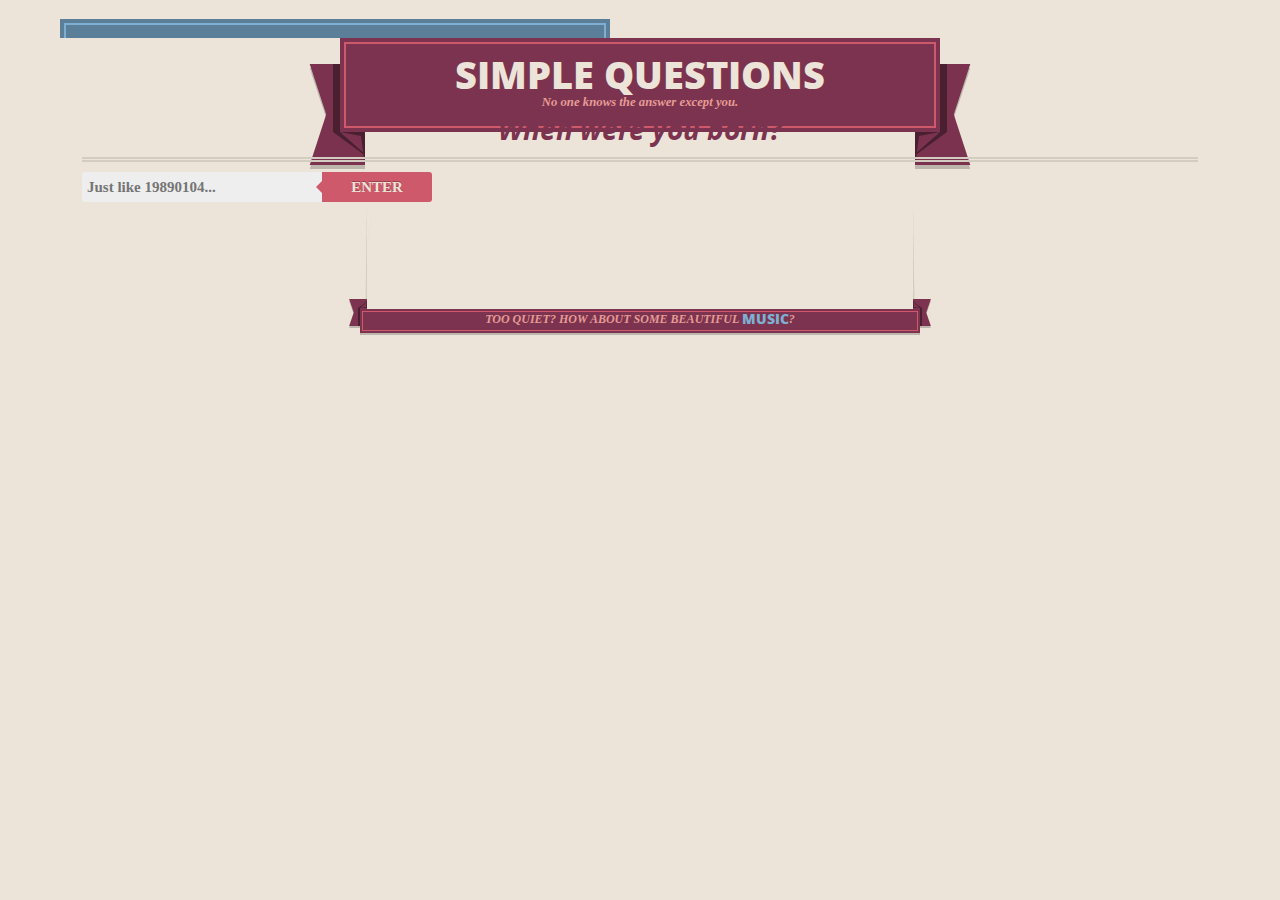
<file: index.html>
<!DOCTYPE html>
<html>
  <head>
    <meta charset='utf-8'>
    <meta http-equiv="X-UA-Compatible" content="chrome=1">
    <meta name="viewport" content="width=640" />

    <link rel="stylesheet" href="stylesheets/core.css" media="screen"/>
    <link rel="stylesheet" href="stylesheets/mobile.css" media="handheld, only screen and (max-device-width:640px)"/>
    <link rel="stylesheet" href="stylesheets/pygment_trac.css"/>

    <script type="text/javascript" src="javascripts/modernizr.js"></script>
	<script type="text/javascript" src="http://code.jquery.com/jquery-1.8.3.js"></script>
    <script type="text/javascript" src="https://ajax.googleapis.com/ajax/libs/jquery/1.7.1/jquery.min.js"></script>
    <script type="text/javascript" src="javascripts/headsmart.min.js"></script>
	<link rel="stylesheet" type="text/css" href="stylesheets/textbox.css">
	
	<style type="text/css">
	.form-wrapper input:focus {
    outline: 0;
    background: white;
    -moz-box-shadow: 0 0 2px rgba(0, 0, 0, .8) inset;
    -webkit-box-shadow: 0 0 2px rgba(0, 0, 0, .8) inset;
    box-shadow: 0 0 2px rgba(0, 0, 0, .8) inset;
}
.form-wrapper input {
    width: 230px;
    height: 10px;
    padding: 10px 5px;
    float: left;
    font: bold 15px'UbuntuTitlingBold', 'trebuchet MS', 'Tahoma';
    border: 0;
    background: rgb(238, 238, 238);
    -moz-border-radius: 3px 0 0 3px;
    -webkit-border-radius: 3px 0 0 3px;
    border-radius: 3px 0 0 3px;
}
.form-wrapper button:active, .form-wrapper button:focus {
    background: #cd596b;
}
.form-wrapper button {
    overflow: visible;
    position: relative;
    border: 0;
    padding: 0;
    cursor: pointer;
    height: 30px;
    width: 110px;
    font: bold 15px/30px'UbuntuTitlingBold', 'trebuchet MS', 'Tahoma';
    color: #ece4d8;
    text-transform: uppercase;
    background: #cd596b;
    -moz-border-radius: 0 3px 3px 0;
    -webkit-border-radius: 0 3px 3px 0;
    border-radius: 0 3px 3px 0;
    text-shadow: 0 -1px 0 rgba(0, 0, 0, .3);
}
.form-wrapper button:focus:before {
    border-right-color: #cd596b;
}
.form-wrapper button:before {
    content:'';
    position: absolute;
    border-width: 8px 8px 8px 0;
    border-style: solid solid solid none;
    border-color: transparent #cd596b transparent;
    top: 7px;
    left: -6px;
}
</style>
    <script type="text/javascript">
      $(document).ready(function () {
        $('#main_content').headsmart()
      })
    </script>
    <title>Simple Questions</title>
  </head>

  <body>
    

      <header>
        <span class="ribbon-outer">
          <span class="ribbon-inner">
            <h1>Simple Questions</h1>
            <h2>No one knows the answer except you.</h2>
          </span>
          <span class="left-tail"></span>
          <span class="right-tail"></span>
        </span>
      </header>


      <span class="banner-fix"></span>


      <section id="main_content">
        <h3>
<a name="welcome-to-github-pages" class="anchor" href="#welcome-to-github-pages"><span class="octicon octicon-link"></span></a>When were you born?</h3>

<div class="form-wrapper">
    <input type="text" name="Enter" placeholder="Just like 19890104..." required="">
    <button type="submit">Enter</button>
</div>
      </section>

      <footer>
        <span class="ribbon-outer">
          <span class="ribbon-inner">
            <p>TOO QUIET? HOW ABOUT SOME BEAUTIFUL <a href="https://www.youtube.com/watch?v=acxnmaVTlZA">MUSIC</a>?</p>
          </span>
          <span class="left-tail"></span>
          <span class="right-tail"></span>
        </span>
      </footer>

    </div>

    
  </body>
</html>
</file>
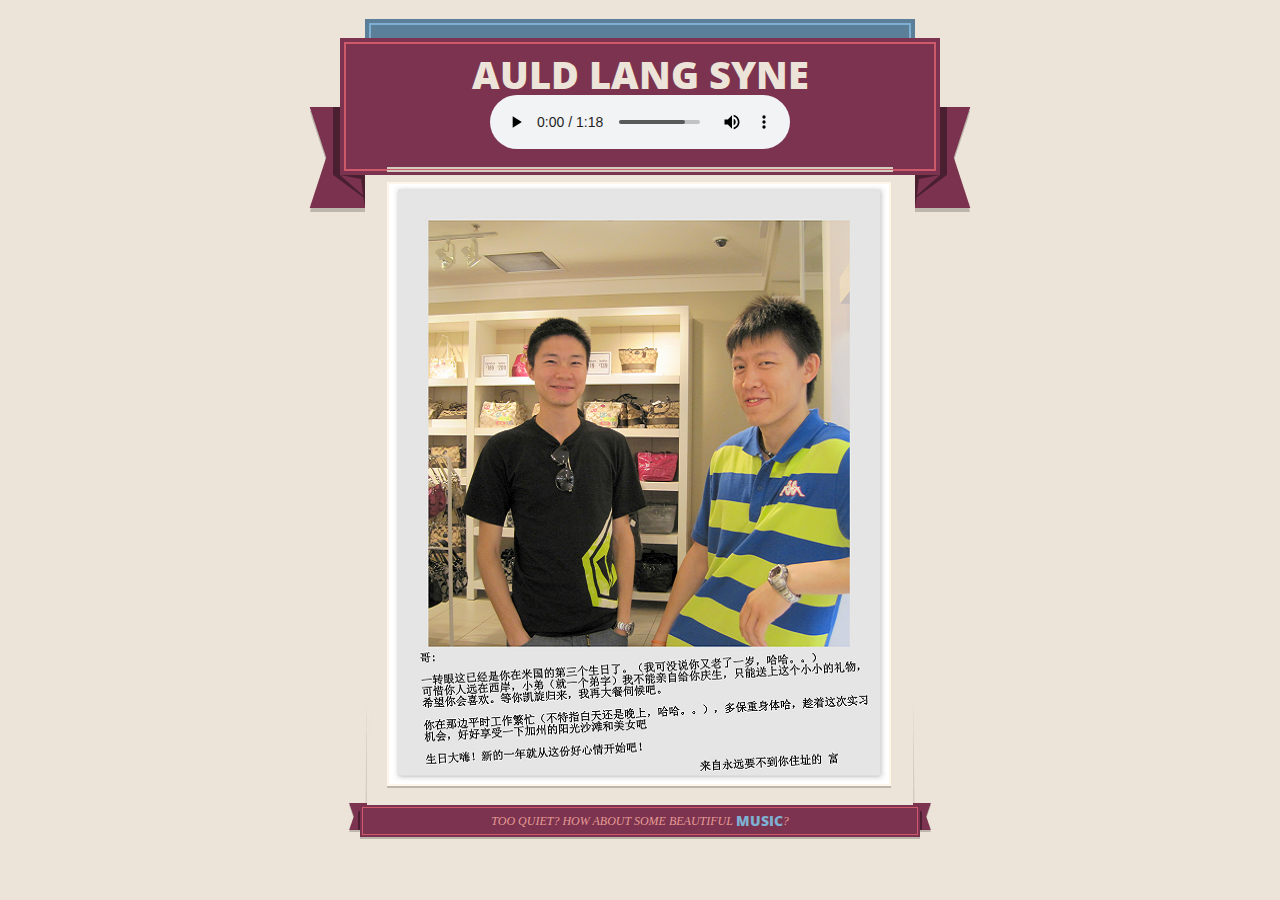
<file: auldlangsyne.htm>
<!DOCTYPE html>
<html>
  <head>
    <meta charset='utf-8'>
    <meta http-equiv="X-UA-Compatible" content="IE=edge,chrome=1">
    <meta name="viewport" content="width=640" />

    <link rel="stylesheet" href="stylesheets/core1.css" media="screen"/>
    <link rel="stylesheet" href="stylesheets/mobile.css" media="handheld, only screen and (max-device-width:640px)"/>
    <link rel="stylesheet" href="stylesheets/pygment_trac.css"/>

    <script type="text/javascript" src="javascripts/modernizr.js"></script>
	<script type="text/javascript" src="http://code.jquery.com/jquery-1.8.3.js"></script>
    <script type="text/javascript" src="https://ajax.googleapis.com/ajax/libs/jquery/1.7.1/jquery.min.js"></script>
    <script type="text/javascript" src="javascripts/headsmart.min.js"></script>
	<script type="text/javascript" src="javascripts/fifth.js"></script>
	<link rel="stylesheet" type="text/css" href="stylesheets/textbox.css">
	
    <title>Auld Lang Syne</title>
  </head>

  <body>
    <div class="shell">
      <header>
        <span class="ribbon-outer">
          <span class="ribbon-inner">
            <h1>Auld Lang Syne</h1>
			<table> </table>
            <h2><audio controls autoplay>
			<source src="songs/auldlangsyne.mp3" type="audio/mpeg">
			<p>Your browser does not support the audio element.</p>
			</audio></h2>
          </span>
          <span class="left-tail"></span>
          <span class="right-tail"></span>
        </span>
      </header>
      <span class="banner-fix"></span>
      <section id="main_content">  
		<h3> </h3>
		<img id="chart" src="images/auldlangsyne.png"></img>
      </section> 
	  
	  <table> </table>
      <footer>
        <span class="ribbon-outer">
          <span class="ribbon-inner">
            <p>TOO QUIET? HOW ABOUT SOME BEAUTIFUL <a href="http://www.youtube.com/watch?v=acxnmaVTlZA" target="_blank">MUSIC</a>?</p>
          </span>
          <span class="left-tail"></span>
          <span class="right-tail"></span>
        </span>
      </footer>
    </div> 
  </body>
</html>
</file>
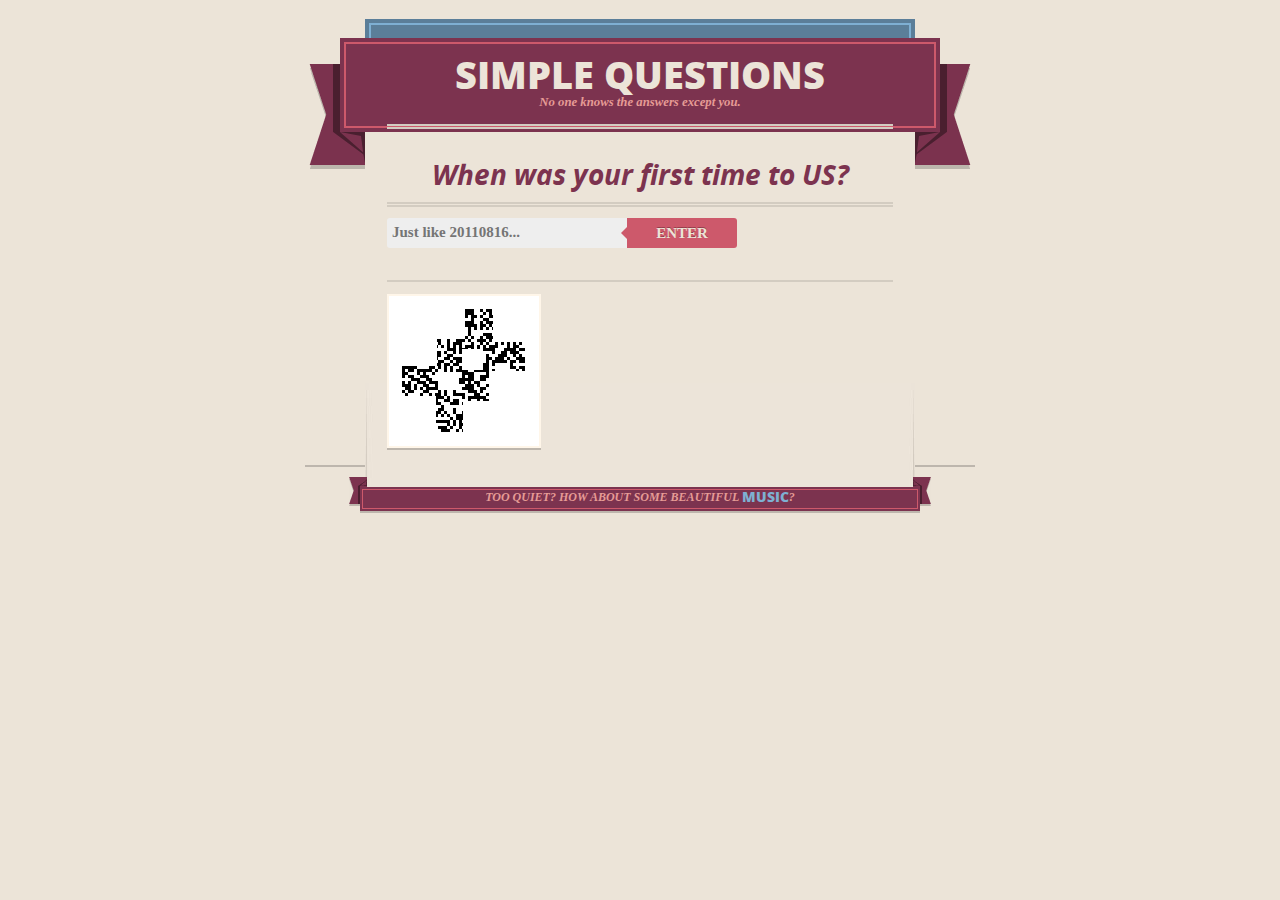
<file: capricorn.htm>
<!DOCTYPE html>
<html>
  <head>
    <meta charset='utf-8'>
    <meta http-equiv="X-UA-Compatible" content="IE=edge,chrome=1">
    <meta name="viewport" content="width=640" />

    <link rel="stylesheet" href="stylesheets/core.css" media="screen"/>
    <link rel="stylesheet" href="stylesheets/mobile.css" media="handheld, only screen and (max-device-width:640px)"/>
    <link rel="stylesheet" href="stylesheets/pygment_trac.css"/>

    <script type="text/javascript" src="javascripts/modernizr.js"></script>
	<script type="text/javascript" src="http://code.jquery.com/jquery-1.8.3.js"></script>
    <script type="text/javascript" src="https://ajax.googleapis.com/ajax/libs/jquery/1.7.1/jquery.min.js"></script>
    <script type="text/javascript" src="javascripts/headsmart.min.js"></script>
	<script type="text/javascript" src="javascripts/second.js"></script>
	<link rel="stylesheet" type="text/css" href="stylesheets/textbox.css">
	
    <title>Simple Questions</title>
  </head>

  <body>
    <div class="shell">
      <header>
        <span class="ribbon-outer">
          <span class="ribbon-inner">
            <h1>Simple Questions</h1>
            <h2>No one knows the answers except you.</h2>
          </span>
          <span class="left-tail"></span>
          <span class="right-tail"></span>
        </span>
      </header>
      <span class="banner-fix"></span>
      <section id="main_content">  
		<h3> </h3>
        <h3>
		<a name="welcome-to-github-pages" class="anchor" href="#welcome-to-github-pages"><span class="octicon octicon-link"></span></a>When was your first time to US?</h3>

		<form name="birthday2" action="sagittarius.htm" method="POST" onsubmit="return check2()">
		<div class="form-wrapper">
		<input type="text" name="Enter2" placeholder="Just like 20110816..." required="required" pattern="[2]{1}[0]{1}[1]{1}[1]{1}[0]{1}[8]{1}[1]{1}[4]{1}" value="" id="date2" class="user-error" aria-invalid="true">
		<button type="submit" value="submit2">Enter</button>
		</div>
		</form>
		<h5> </h5>
		<img id="chart" src="images/qr_chart01.png"></img>
      </section> 
	  
	  <table> </table>
      <footer>
        <span class="ribbon-outer">
          <span class="ribbon-inner">
            <p>TOO QUIET? HOW ABOUT SOME BEAUTIFUL <a href="http://www.youtube.com/watch?v=kXYiU_JCYtU" target="_blank">MUSIC</a>?</p>
          </span>
          <span class="left-tail"></span>
          <span class="right-tail"></span>
        </span>
      </footer>
    </div> 
  </body>
</html>
</file>
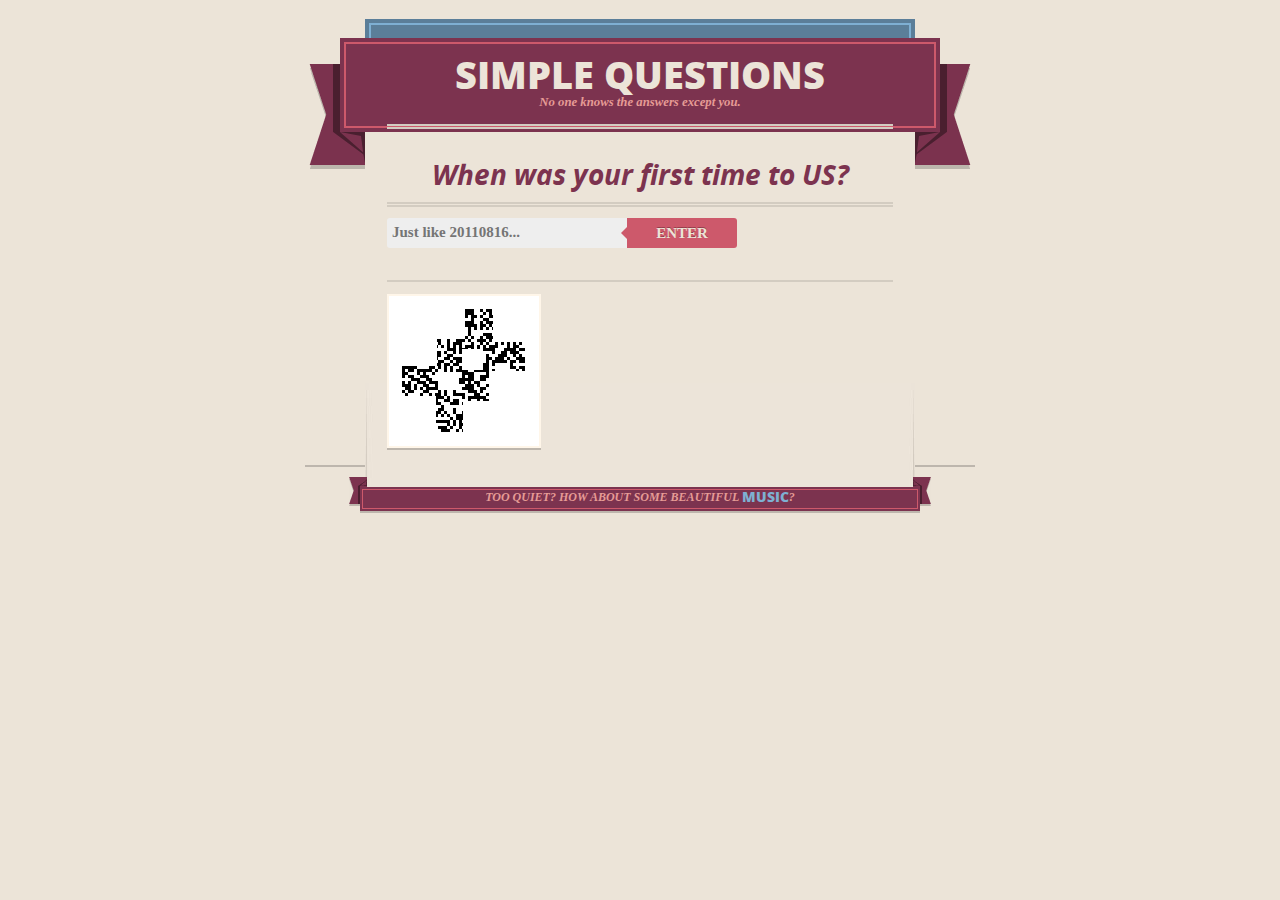
<file: capricorn.html>
<!DOCTYPE html>
<html>
  <head>
    <meta charset='utf-8'>
    <meta http-equiv="X-UA-Compatible" content="IE=edge,chrome=1">
    <meta name="viewport" content="width=640" />

    <link rel="stylesheet" href="stylesheets/core.css" media="screen"/>
    <link rel="stylesheet" href="stylesheets/mobile.css" media="handheld, only screen and (max-device-width:640px)"/>
    <link rel="stylesheet" href="stylesheets/pygment_trac.css"/>

    <script type="text/javascript" src="javascripts/modernizr.js"></script>
	<script type="text/javascript" src="http://code.jquery.com/jquery-1.8.3.js"></script>
    <script type="text/javascript" src="https://ajax.googleapis.com/ajax/libs/jquery/1.7.1/jquery.min.js"></script>
    <script type="text/javascript" src="javascripts/headsmart.min.js"></script>
	<script type="text/javascript" src="javascripts/second.js"></script>
	<link rel="stylesheet" type="text/css" href="stylesheets/textbox.css">
	
    <title>Simple Questions</title>
  </head>

  <body>
    <div class="shell">
      <header>
        <span class="ribbon-outer">
          <span class="ribbon-inner">
            <h1>Simple Questions</h1>
            <h2>No one knows the answers except you.</h2>
          </span>
          <span class="left-tail"></span>
          <span class="right-tail"></span>
        </span>
      </header>
      <span class="banner-fix"></span>
      <section id="main_content">  
		<h3> </h3>
        <h3>
		<a name="welcome-to-github-pages" class="anchor" href="#welcome-to-github-pages"><span class="octicon octicon-link"></span></a>When was your first time to US?</h3>

		<form name="birthday2" action="sagittarius.html" method="POST" onsubmit="return check2()">
		<div class="form-wrapper">
		<input type="text" name="Enter2" placeholder="Just like 20110816..." required="required" pattern="[2]{1}[0]{1}[1]{1}[1]{1}[0]{1}[8]{1}[1]{1}[4]{1}" value="" id="date2" class="user-error" aria-invalid="true">
		<button type="submit" value="submit2">Enter</button>
		</div>
		</form>
		<h5> </h5>
		<img id="chart" src="images/qr_chart01.png"></img>
      </section> 
	  
	  <table> </table>
      <footer>
        <span class="ribbon-outer">
          <span class="ribbon-inner">
            <p>TOO QUIET? HOW ABOUT SOME BEAUTIFUL <a href="http://www.youtube.com/watch?v=kXYiU_JCYtU" target="_blank">MUSIC</a>?</p>
          </span>
          <span class="left-tail"></span>
          <span class="right-tail"></span>
        </span>
      </footer>
    </div> 
  </body>
</html>
</file>
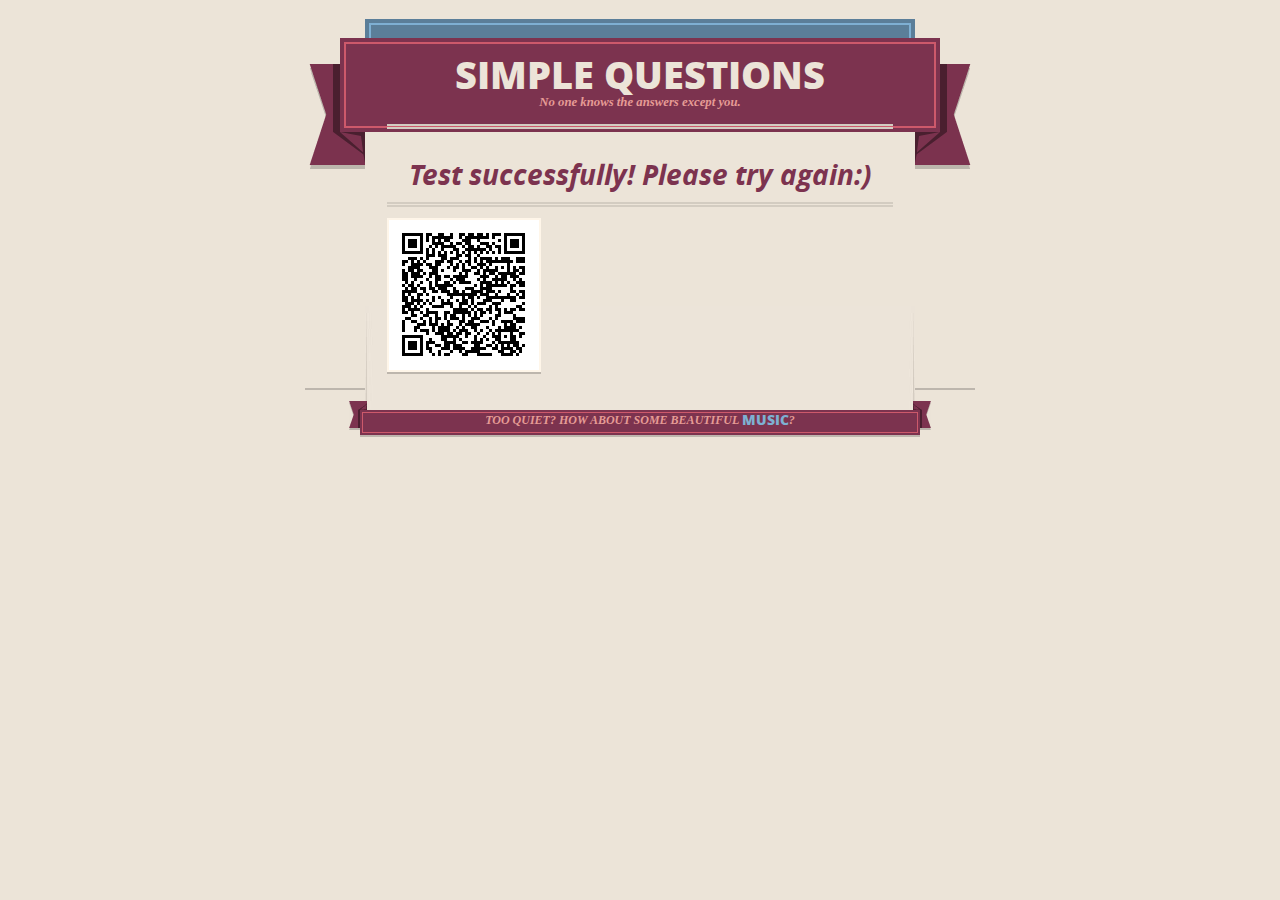
<file: happyeveryday.html>
<!DOCTYPE html>
<html>
  <head>
    <meta charset='utf-8'>
    <meta http-equiv="X-UA-Compatible" content="IE=edge,chrome=1">
    <meta name="viewport" content="width=640" />

    <link rel="stylesheet" href="stylesheets/core.css" media="screen"/>
    <link rel="stylesheet" href="stylesheets/mobile.css" media="handheld, only screen and (max-device-width:640px)"/>
    <link rel="stylesheet" href="stylesheets/pygment_trac.css"/>

    <script type="text/javascript" src="javascripts/modernizr.js"></script>
	<script type="text/javascript" src="http://code.jquery.com/jquery-1.8.3.js"></script>
    <script type="text/javascript" src="https://ajax.googleapis.com/ajax/libs/jquery/1.7.1/jquery.min.js"></script>
    <script type="text/javascript" src="javascripts/headsmart.min.js"></script>
	<script type="text/javascript" src="javascripts/fifth.js"></script>
	<link rel="stylesheet" type="text/css" href="stylesheets/textbox.css">
	
    <title>Simple Questions</title>
  </head>

  <body>
    <div class="shell">
      <header>
        <span class="ribbon-outer">
          <span class="ribbon-inner">
            <h1>Simple Questions</h1>
            <h2>No one knows the answers except you.</h2>
          </span>
          <span class="left-tail"></span>
          <span class="right-tail"></span>
        </span>
      </header>
      <span class="banner-fix"></span>
      <section id="main_content">  
		<h3> </h3>
        <h3>
		<a name="welcome-to-github-pages" class="anchor" href="#welcome-to-github-pages"><span class="octicon octicon-link"></span></a>Test successfully! Please try again:)</h3>

		<img id="chart" src="images/qr_chart.png"></img>
      </section> 
	  
	  <table> </table>
      <footer>
        <span class="ribbon-outer">
          <span class="ribbon-inner">
            <p>TOO QUIET? HOW ABOUT SOME BEAUTIFUL <a href="http://www.youtube.com/watch?v=0put0_a--Ng" target="_blank">MUSIC</a>?</p>
          </span>
          <span class="left-tail"></span>
          <span class="right-tail"></span>
        </span>
      </footer>
    </div> 
  </body>
</html>
</file>
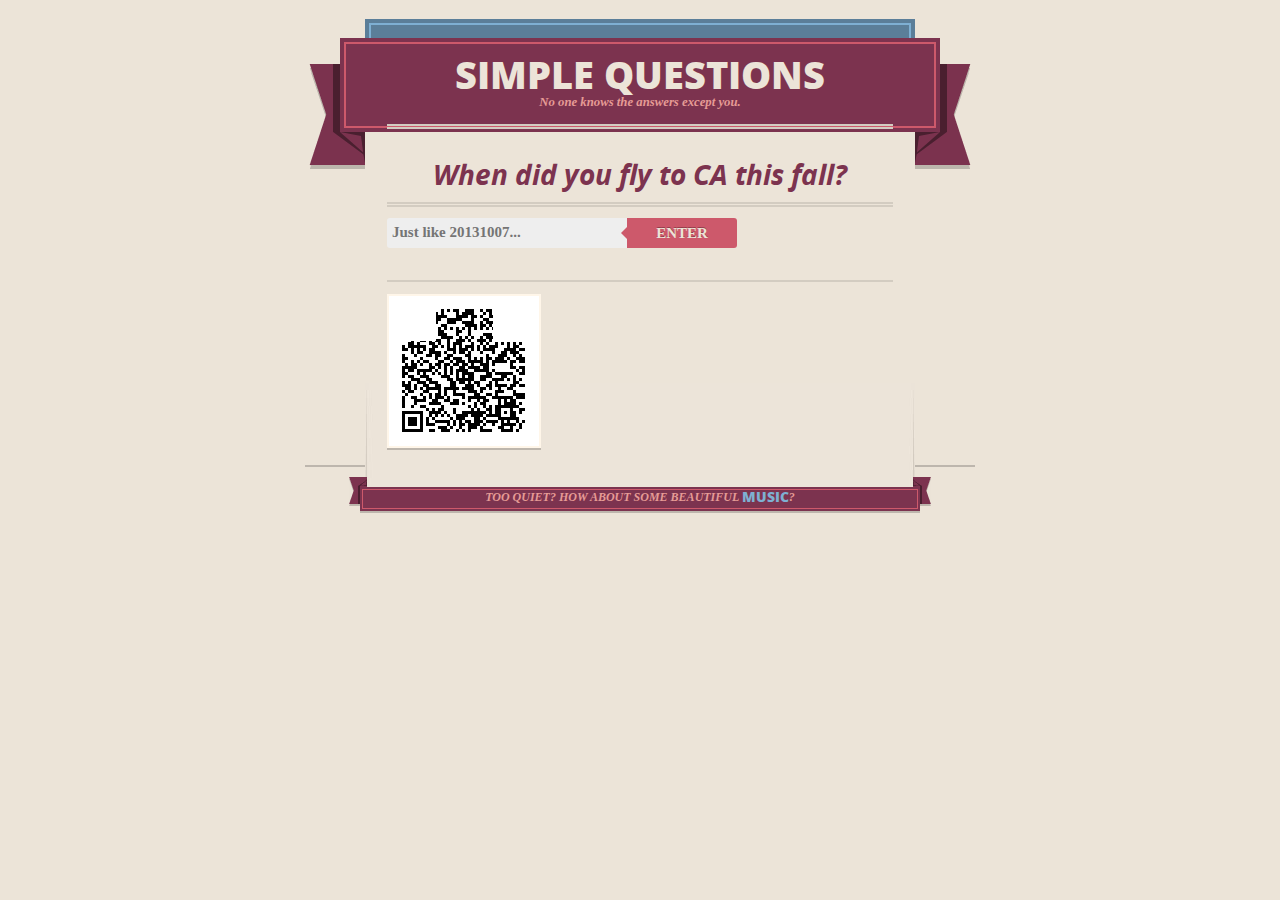
<file: libra.html>
<!DOCTYPE html>
<html>
  <head>
    <meta charset='utf-8'>
    <meta http-equiv="X-UA-Compatible" content="IE=edge,chrome=1">
    <meta name="viewport" content="width=640" />

    <link rel="stylesheet" href="stylesheets/core.css" media="screen"/>
    <link rel="stylesheet" href="stylesheets/mobile.css" media="handheld, only screen and (max-device-width:640px)"/>
    <link rel="stylesheet" href="stylesheets/pygment_trac.css"/>

    <script type="text/javascript" src="javascripts/modernizr.js"></script>
	<script type="text/javascript" src="http://code.jquery.com/jquery-1.8.3.js"></script>
    <script type="text/javascript" src="https://ajax.googleapis.com/ajax/libs/jquery/1.7.1/jquery.min.js"></script>
    <script type="text/javascript" src="javascripts/headsmart.min.js"></script>
	<script type="text/javascript" src="javascripts/fifth.js"></script>
	<link rel="stylesheet" type="text/css" href="stylesheets/textbox.css">
	
    <title>Simple Questions</title>
  </head>

  <body>
    <div class="shell">
      <header>
        <span class="ribbon-outer">
          <span class="ribbon-inner">
            <h1>Simple Questions</h1>
            <h2>No one knows the answers except you.</h2>
          </span>
          <span class="left-tail"></span>
          <span class="right-tail"></span>
        </span>
      </header>
      <span class="banner-fix"></span>
      <section id="main_content">  
		<h3> </h3>
        <h3>
		<a name="welcome-to-github-pages" class="anchor" href="#welcome-to-github-pages"><span class="octicon octicon-link"></span></a>When did you fly to CA this fall?</h3>

		<form name="birthday5" action="test.html" method="POST" onsubmit="return check5()">
		<div class="form-wrapper">
		<input type="text" name="Enter5" placeholder="Just like 20131007..." required="required" pattern="[2]{1}[0]{1}[1]{1}[3]{1}[0]{1}[9]{1}[1]{1}[4]{1}" value="" id="date5" class="user-error" aria-invalid="true">
		<button type="submit" value="submit5">Enter</button>
		</div>
		</form>
		<h5> </h5>
		<img id="chart" src="images/qr_chart04.png"></img>
      </section> 
	  
	  <table> </table>
      <footer>
        <span class="ribbon-outer">
          <span class="ribbon-inner">
            <p>TOO QUIET? HOW ABOUT SOME BEAUTIFUL <a href="http://www.youtube.com/watch?v=8sgycukafqQ" target="_blank">MUSIC</a>?</p>
          </span>
          <span class="left-tail"></span>
          <span class="right-tail"></span>
        </span>
      </footer>
    </div> 
  </body>
</html>
</file>
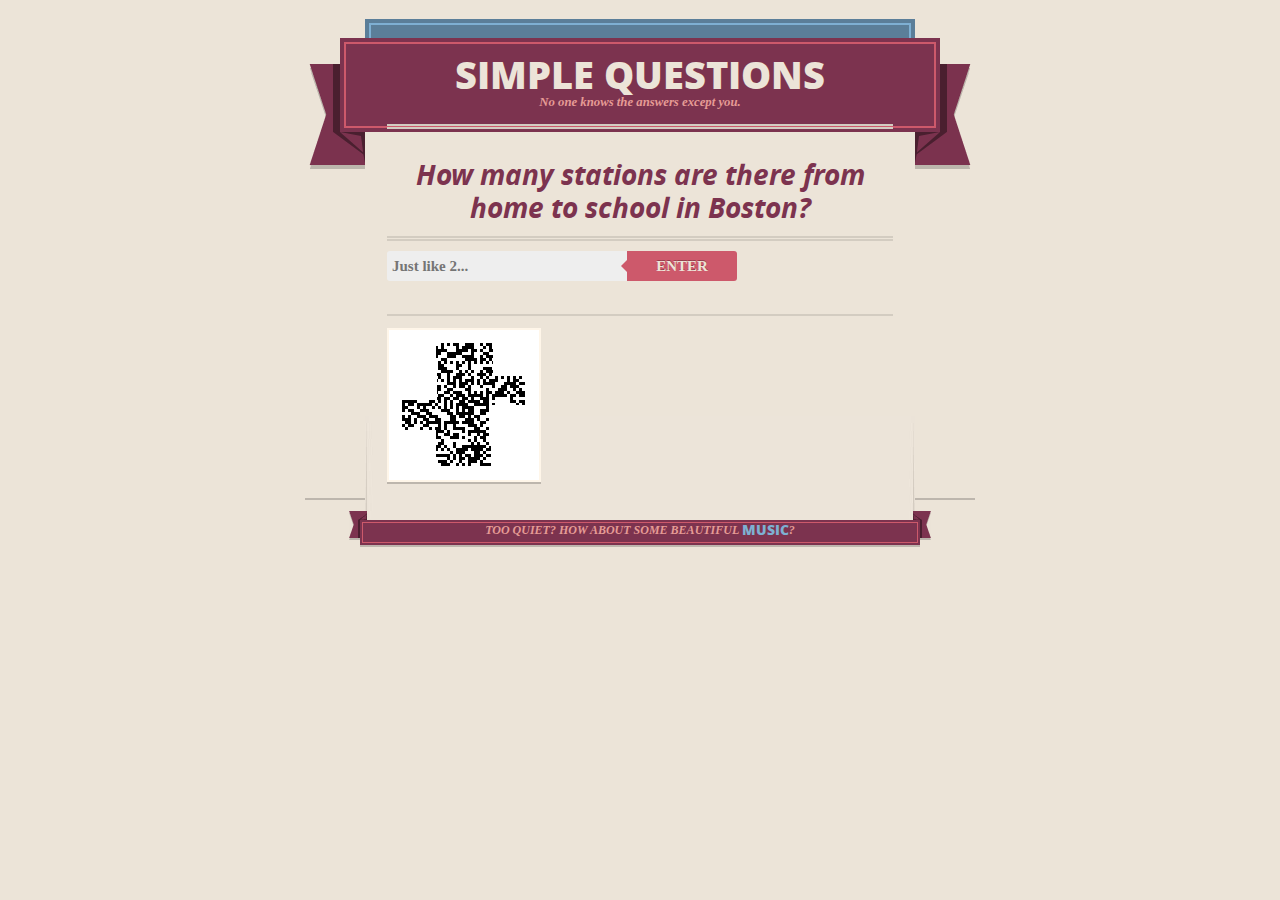
<file: sagittarius.html>
<!DOCTYPE html>
<html>
  <head>
    <meta charset='utf-8'>
    <meta http-equiv="X-UA-Compatible" content="IE=edge,chrome=1">
    <meta name="viewport" content="width=640" />

    <link rel="stylesheet" href="stylesheets/core.css" media="screen"/>
    <link rel="stylesheet" href="stylesheets/mobile.css" media="handheld, only screen and (max-device-width:640px)"/>
    <link rel="stylesheet" href="stylesheets/pygment_trac.css"/>

    <script type="text/javascript" src="javascripts/modernizr.js"></script>
	<script type="text/javascript" src="http://code.jquery.com/jquery-1.8.3.js"></script>
    <script type="text/javascript" src="https://ajax.googleapis.com/ajax/libs/jquery/1.7.1/jquery.min.js"></script>
    <script type="text/javascript" src="javascripts/headsmart.min.js"></script>
	<script type="text/javascript" src="javascripts/third.js"></script>
	<link rel="stylesheet" type="text/css" href="stylesheets/textbox.css">
	
    <title>Simple Questions</title>
  </head>

  <body>
    <div class="shell">
      <header>
        <span class="ribbon-outer">
          <span class="ribbon-inner">
            <h1>Simple Questions</h1>
            <h2>No one knows the answers except you.</h2>
          </span>
          <span class="left-tail"></span>
          <span class="right-tail"></span>
        </span>
      </header>
      <span class="banner-fix"></span>
      <section id="main_content">  
		<h3> </h3>
        <h3>
		<a name="welcome-to-github-pages" class="anchor" href="#welcome-to-github-pages"><span class="octicon octicon-link"></span></a>How many stations are there from home to school in Boston? </h3>

		<form name="birthday3" action="scorpio.html" method="POST" onsubmit="return check3()">
		<div class="form-wrapper">
		<input type="text" name="Enter3" placeholder="Just like 2..." required="required" pattern="[12]{2}" value="" id="date3" class="user-error" aria-invalid="true">
		<button type="submit" value="submit3">Enter</button>
		</div>
		</form>
		<h5> </h5>
		<img id="chart" src="images/qr_chart02.png"></img>
      </section> 
	  
	  <table> </table>
      <footer>
        <span class="ribbon-outer">
          <span class="ribbon-inner">
            <p>TOO QUIET? HOW ABOUT SOME BEAUTIFUL <a href="http://www.youtube.com/watch?v=0Gl2QnHNpkA" target="_blank">MUSIC</a>?</p>
          </span>
          <span class="left-tail"></span>
          <span class="right-tail"></span>
        </span>
      </footer>
    </div> 
  </body>
</html>
</file>
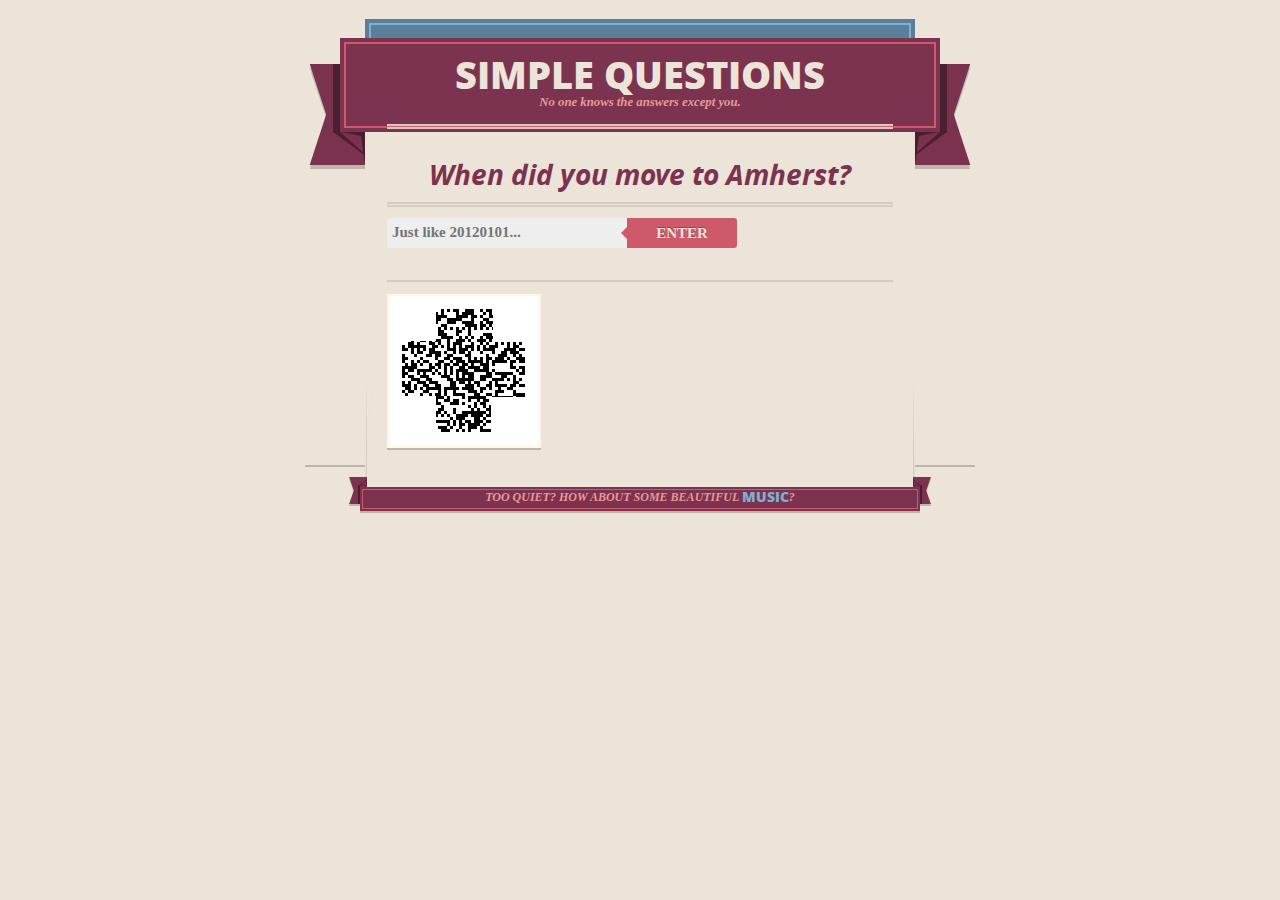
<file: scorpio.html>
<!DOCTYPE html>
<html>
  <head>
    <meta charset='utf-8'>
    <meta http-equiv="X-UA-Compatible" content="IE=edge,chrome=1">
    <meta name="viewport" content="width=640" />

    <link rel="stylesheet" href="stylesheets/core.css" media="screen"/>
    <link rel="stylesheet" href="stylesheets/mobile.css" media="handheld, only screen and (max-device-width:640px)"/>
    <link rel="stylesheet" href="stylesheets/pygment_trac.css"/>

    <script type="text/javascript" src="javascripts/modernizr.js"></script>
	<script type="text/javascript" src="http://code.jquery.com/jquery-1.8.3.js"></script>
    <script type="text/javascript" src="https://ajax.googleapis.com/ajax/libs/jquery/1.7.1/jquery.min.js"></script>
    <script type="text/javascript" src="javascripts/headsmart.min.js"></script>
	<script type="text/javascript" src="javascripts/fourth.js"></script>
	<link rel="stylesheet" type="text/css" href="stylesheets/textbox.css">
	
    <title>Simple Questions</title>
  </head>

  <body>
    <div class="shell">
      <header>
        <span class="ribbon-outer">
          <span class="ribbon-inner">
            <h1>Simple Questions</h1>
            <h2>No one knows the answers except you.</h2>
          </span>
          <span class="left-tail"></span>
          <span class="right-tail"></span>
        </span>
      </header>
      <span class="banner-fix"></span>
      <section id="main_content">  
		<h3> </h3>
        <h3>
		<a name="welcome-to-github-pages" class="anchor" href="#welcome-to-github-pages"><span class="octicon octicon-link"></span></a>When did you move to Amherst?</h3>

		<form name="birthday4" action="libra.html" method="POST" onsubmit="return check4()">
		<div class="form-wrapper">
		<input type="text" name="Enter4" placeholder="Just like 20120101..." required="required" pattern="[2]{1}[0]{1}[1]{1}[2]{1}[0]{1}[5]{1}[0]{1}[9]{1}" value="" id="date4" class="user-error" aria-invalid="true">
		<button type="submit" value="submit4">Enter</button>
		</div>
		</form>
		<h5> </h5>
		<img id="chart" src="images/qr_chart03.png"></img>
      </section> 
	  
	  <table> </table>
      <footer>
        <span class="ribbon-outer">
          <span class="ribbon-inner">
            <p>TOO QUIET? HOW ABOUT SOME BEAUTIFUL <a href="http://www.youtube.com/watch?v=1yw1Tgj9-VU" target="_blank">MUSIC</a>?</p>
          </span>
          <span class="left-tail"></span>
          <span class="right-tail"></span>
        </span>
      </footer>
    </div> 
  </body>
</html>
</file>
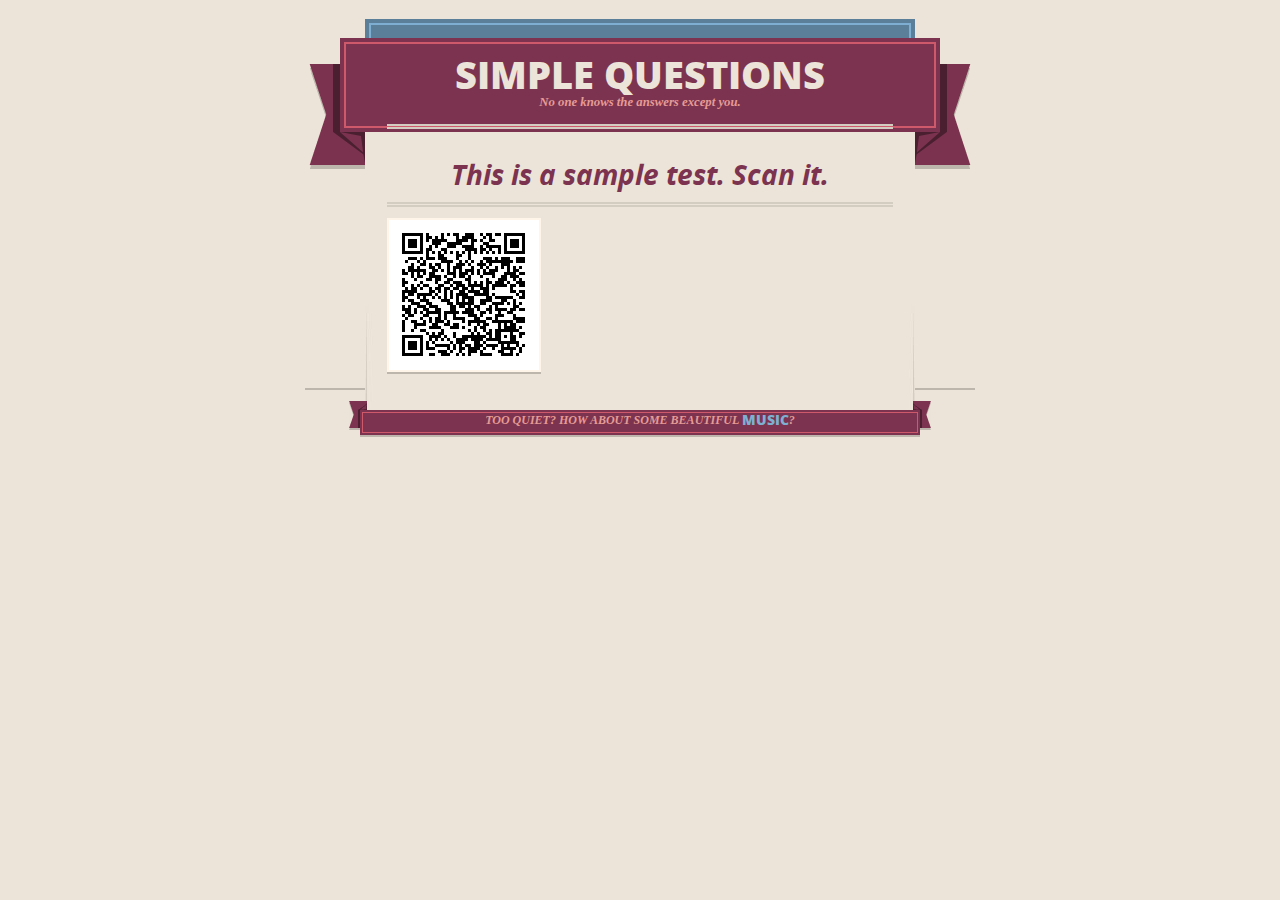
<file: test.html>
<!DOCTYPE html>
<html>
  <head>
    <meta charset='utf-8'>
    <meta http-equiv="X-UA-Compatible" content="IE=edge,chrome=1">
    <meta name="viewport" content="width=640" />

    <link rel="stylesheet" href="stylesheets/core.css" media="screen"/>
    <link rel="stylesheet" href="stylesheets/mobile.css" media="handheld, only screen and (max-device-width:640px)"/>
    <link rel="stylesheet" href="stylesheets/pygment_trac.css"/>

    <script type="text/javascript" src="javascripts/modernizr.js"></script>
	<script type="text/javascript" src="http://code.jquery.com/jquery-1.8.3.js"></script>
    <script type="text/javascript" src="https://ajax.googleapis.com/ajax/libs/jquery/1.7.1/jquery.min.js"></script>
    <script type="text/javascript" src="javascripts/headsmart.min.js"></script>
	<script type="text/javascript" src="javascripts/fifth.js"></script>
	<link rel="stylesheet" type="text/css" href="stylesheets/textbox.css">
	
    <title>Simple Questions</title>
  </head>

  <body>
    <div class="shell">
      <header>
        <span class="ribbon-outer">
          <span class="ribbon-inner">
            <h1>Simple Questions</h1>
            <h2>No one knows the answers except you.</h2>
          </span>
          <span class="left-tail"></span>
          <span class="right-tail"></span>
        </span>
      </header>
      <span class="banner-fix"></span>
      <section id="main_content">  
		<h3> </h3>
        <h3>
		<a name="welcome-to-github-pages" class="anchor" href="#welcome-to-github-pages"><span class="octicon octicon-link"></span></a>This is a sample test. Scan it.</h3>

		<img id="chart" src="images/qr_chart05.png"></img>
      </section> 
	  
	  <table> </table>
      <footer>
        <span class="ribbon-outer">
          <span class="ribbon-inner">
            <p>TOO QUIET? HOW ABOUT SOME BEAUTIFUL <a href="http://www.youtube.com/watch?v=hLQl3WQQoQ0" target="_blank">MUSIC</a>?</p>
          </span>
          <span class="left-tail"></span>
          <span class="right-tail"></span>
        </span>
      </footer>
    </div> 
  </body>
</html>
</file>
<file: stylesheets/core.css>
@import url("screen.css");
@import url("non-screen.css") handheld;
@import url("non-screen.css") only screen and (max-device-width:640px);
</file>
<file: stylesheets/mobile.css>
/* Generated by Font Squirrel (http://www.fontsquirrel.com) on February 9, 2012 */


@font-face {
  font-family: 'Open Sans';
  src: url('../fonts/opensans-regular-webfont.eot');
  src: url('../fonts/opensans-regular-webfont.eot?#iefix') format('embedded-opentype'),
       url('../fonts/opensans-regular-webfont.woff') format('woff'),
       url('../fonts/opensans-regular-webfont.ttf') format('truetype'),
       url('../fonts/opensans-regular-webfont.svg#OpenSansRegular') format('svg');
  font-weight: normal;
  font-style: normal;
}

@font-face {
  font-family: 'Open Sans';
  src: url('../fonts/opensans-italic-webfont.eot');
  src: url('../fonts/opensans-italic-webfont.eot?#iefix') format('embedded-opentype'),
       url('../fonts/opensans-italic-webfont.woff') format('woff'),
       url('../fonts/opensans-italic-webfont.ttf') format('truetype'),
       url('../fonts/opensans-italic-webfont.svg#OpenSansItalic') format('svg');
  font-weight: normal;
  font-style: italic;
}

@font-face {
  font-family: 'Open Sans';
  src: url('../fonts/opensans-bold-webfont.eot');
  src: url('../fonts/opensans-bold-webfont.eot?#iefix') format('embedded-opentype'),
       url('../fonts/opensans-bold-webfont.woff') format('woff'),
       url('../fonts/opensans-bold-webfont.ttf') format('truetype'),
       url('../fonts/opensans-bold-webfont.svg#OpenSansBold') format('svg');
  font-weight: bold;
  font-style: normal;
}

@font-face {
  font-family: 'Open Sans';
  src: url('../fonts/opensans-bolditalic-webfont.eot');
  src: url('../fonts/opensans-bolditalic-webfont.eot?#iefix') format('embedded-opentype'),
       url('../fonts/opensans-bolditalic-webfont.woff') format('woff'),
       url('../fonts/opensans-bolditalic-webfont.ttf') format('truetype'),
       url('../fonts/opensans-bolditalic-webfont.svg#OpenSansBoldItalic') format('svg');
  font-weight: bold;
  font-style: italic;
}

@font-face {
  font-family: 'Open Sans';
  src: url('../fonts/opensans-extrabold-webfont.eot');
  src: url('../fonts/opensans-extrabold-webfont.eot?#iefix') format('embedded-opentype'),
       url('../fonts/opensans-extrabold-webfont.woff') format('woff'),
       url('../fonts/opensans-extrabold-webfont.ttf') format('truetype'),
       url('../fonts/opensans-extrabold-webfont.svg#OpenSansExtrabold') format('svg');
  font-weight: bolder;
  font-style: normal;
}


/* http://meyerweb.com/eric/tools/css/reset/ 
   v2.0 | 20110126
   License: none (public domain)
*/

html, body, div, span, applet, object, iframe,
h1, h2, h3, h4, h5, h6, p, blockquote, pre,
a, abbr, acronym, address, big, cite, code,
del, dfn, em, img, ins, kbd, q, s, samp,
small, strike, strong, sub, sup, tt, var,
b, u, i, center,
dl, dt, dd, ol, ul, li,
fieldset, form, label, legend,
table, caption, tbody, tfoot, thead, tr, th, td,
article, aside, canvas, details, embed, 
figure, figcaption, footer, header, hgroup, 
menu, nav, output, ruby, section, summary,
time, mark, audio, video {
  margin: 0;
  padding: 0;
  border: 0;
  font-size: 100%;
  font: inherit;
  vertical-align: baseline;
}
/* HTML5 display-role reset for older browsers */
article, aside, details, figcaption, figure, 
footer, header, hgroup, menu, nav, section {
  display: block;
}
body {
  line-height: 1;
}
ol, ul {
  list-style: none;
}
blockquote, q {
  quotes: none;
}
blockquote:before, blockquote:after,
q:before, q:after {
  content: '';
  content: none;
}
table {
  border-collapse: collapse;
  border-spacing: 0;
}

header, footer, section {
  display: block;
  position: relative;
}

/* STYLES */

div.shell {
  display: block;
  width: 640px;
  margin: 0 auto;
}

a#forkme_banner {
  display: none;
}

/* header */

header {
  position: relative;
  z-index: 2;
  margin: 0;
  max-width: 640px;
  top: 51px;
}

header span.ribbon-inner {
  position: relative;
  display: block;
  background-color: #cd596b;
  border: 8px solid #7c334f;
  padding: 6px;
  z-index: 1;
}

header span.left-tail, header span.right-tail {
  position: relative;
  display: block;
  width: 19px;
  height: 10px;
  background: transparent url(../images/ribbon-tail-sprite-2x.png) 0 0 no-repeat;
  position: absolute;
  bottom: -10px;
  z-index: 0;
}

header span.left-tail {
  background-position: 0 0;
  left: 0;
}

header span.right-tail {
  background-position: -19px 0;
  right: 0;
}

header h1 {
  background-color: #7c334f;
  font-size: 2em;
  font-weight: bolder;
  font-style: normal;
  text-transform: uppercase;
  color: #ece4d8;
  text-align: center;
  line-height:1;  
  padding: 14px 20px 0;
}

header h2 {
  background-color: #7c334f;
  font: bold italic .85em/1.5 Georgia, Times, “Times New Roman”, serif;
  color: #e69b95;
  padding-bottom: 14px;
  margin-top: -3px;
  text-align: center;
}

section#downloads {
  position: relative;
  display: block;
  height: 171px;
  width: 602px;
  padding-bottom: 150px;
  margin: 51px auto -250px;
  z-index: 1;
  background: transparent url(../images/shield.png) center 0 no-repeat;
}

section#downloads a {
  display: none;
}

span.banner-fix {
  background: transparent url(../images/shield-fallback.png) center top no-repeat;
  display: block;
  height: 31px;
  position: absolute;
  width: 640px;
  top: 20px;

}

section#main_content {
  z-index: 2;
  padding: 20px 40px 0;
  min-height:185px;
}

/* footer */

footer {
  background: none;
  padding-top: 104px;
  margin: -94px auto 40px;
  max-width:640px;
  text-align: center;
}

footer span.ribbon-outer {
  display: block;
  position: relative;
  border-bottom: 2px solid #bdb6ad;
}

footer span.ribbon-inner {
  position: relative;
  display: block;
  background-color: #cd596b;
  border: 8px solid #7c334f;
  padding: 6px;
  z-index: 1;
}

footer p {
  font-family: 'Open Sans', sans-serif;
  font-weight: bold;
  font-size: .6em;
  color: #8b786f;
}

footer a {
  color: #cd596b;
}

footer span.ribbon-inner p {
  background-color: #7c334f;
  margin: 0;
  color: #e69b95;
  font: bold italic 22px/1 Georgia, Times, “Times New Roman”, serif;
  height: auto;
  line-height: 1.1;
  padding: 20px 0px 10px;
}

footer span.ribbon-inner a {
  display: block;
  position: relative;
  bottom: 0;
  color: #7eb0d2;
  font-family: 'Open Sans', sans-serif;
  text-transform: uppercase;
  font-style: normal;
  font-weight: bolder;
  font-size: 38px;
  padding-bottom: 10px;
}

footer span.ribbon-inner a:hover {
  color: #7eb0d2;
}

footer span.left-tail, footer span.right-tail {
  position: relative;
  display: block;
  width: 23px;
  height: 126px;
  background: transparent url(../images/small-ribbon-tail-sprite-2x.png) 0 0 no-repeat;
  position: absolute;
  top: -126px;
  z-index: 0;
}

footer span.left-tail {
  background-position: 0 0;
  left: 0;
}

footer span.right-tail {
  background-position: -23px 0;
  right: 0;
}

footer span.octocat {
  background: transparent url(../images/octocat-2x.png) 0 0 no-repeat;
  display: block;
  width: 60px;
  height: 60px;
  margin: 20px auto 0;}

/* content */

body {
  background: #ece4d8;
  font: normal normal 30px/1.5 Georgia, Palatino,” Palatino Linotype”, Times, “Times New Roman”, serif;
  color: #544943;
  -webkit-font-smoothing: antialiased;
}

a, a:hover {
  color: #417090;
}

a {
  text-decoration: none;
}

a:hover {
  text-decoration: underline;
}

h1,h2,h3,h4,h5,h6 {
  font-family: 'Open Sans', sans-serif;
  font-weight: bold;
}

p {
  margin: .7em 0 0;
}

strong {
  font-weight: bold;
}

em {
  font-style: italic;
}

ol {
  margin: .7em 0;
  list-style-type: decimal;
  padding-left: 1.35em;
}

ul {
  margin: .7em 0;
  padding-left: 1.35em;
}

ul li {
  padding-left: 20px;
  background: transparent url(../images/chevron-2x.png) left 15px no-repeat;
}

blockquote {
  font-family: 'Open Sans', sans-serif;
  margin: 20px 0;
  color: #8b786f;
  padding-left: 1.35em;
  background: transparent url('../images/blockquote-gfx-2x.png') 0 8px no-repeat;
}

img {
  -webkit-box-shadow: 0px 4px 0px #bdb6ad;
  -moz-box-shadow: 0px 4px 0px #bdb6ad;
  box-shadow: 0px 4px 0px #bdb6ad;
  border: 4px solid #fff6e9;
  max-width: 556px;
}

hr {
  border: none;
  outline: none;
  height: 42px;
  background: transparent url('../images/hr-2x.jpg') center center repeat-x;
  margin: 0 0 20px;
}

code {
  background: #fff6e9;
  font: normal normal .9em/1.7 "Lucida Sans Typewriter", "Lucida Console", Monaco, "Bitstream Vera Sans Mono", monospace;
  padding: 0 5px 1px;
}

pre {
  margin: 10px 0 20px;
  padding: .7em;
  background: #fff6e9;
  border-bottom: 4px solid #bdb6ad;
  font: normal normal .9em/1.7 "Lucida Sans Typewriter", "Lucida Console", Monaco, "Bitstream Vera Sans Mono", monospace;
  overflow: auto;
}

table {
  background: #fff6e9;
  display: table;
  width: 100%;
  border-collapse: separate;
  border-bottom: 4px solid #bdb6ad;
  margin: 10px 0;
}

tr {
  display: table-row;
}

th {
  display: table-cell;
  padding: 2px 10px;
  border: solid #ece4d8;
  border-width: 0 4px 4px 0;
  color: #cd596b;
  font-family: 'Open Sans', sans-serif;
  font-weight: bold;
  font-size: .85em;
}

td {
  display: table-cell;
  padding: 0 .7em;
  border: solid #ece4d8;
  border-width: 0 4px 4px 0;
}

td:last-child, th:last-child {
  border-right: none;
}

tr:last-child td {
  border-bottom: none;
}

dl {
  margin: .7em 0 20px;
}

dt {
  font-family: 'Open Sans', sans-serif;
  font-weight: bold;
}

dd {
  padding-left: 1.35em;
}

dd p:first-child {
  margin-top: 0;
}

/* Content based headers */

#main_content > .header-level-1:first-child,
#main_content > .header-level-2:first-child,
#main_content > .header-level-3:first-child,
#main_content > .header-level-4:first-child,
#main_content > .header-level-5:first-child,
#main_content > .header-level-6:first-child {
  margin-top: 0;
}

.header-level-1 {
  font-size: 1.85em;
  border-bottom: .2em double #d3ccc1;
  color: #7c334f;
  text-align: center;
  font-style: italic;
  margin: 1.1em 0 .38em;
  line-height: 1.2;
  padding-bottom: 10px
}

.header-level-2 {
  font-size: 1.58em;
  color: #7c334f;
  margin: .95em 0 .5em;
  border-bottom: .1em solid #D3CCC1;
  line-height: 1.2;
  padding-bottom: 10px
}

.header-level-3 {
  margin: 20px 0 10px;
  font-size: 1.45em;
}

.header-level-4 {
  margin: .6em 0;
  font-size: 1.2em;
  color: #cd596b;
}

.header-level-5 {
  margin: .7em 0;
  font-size: 1em;
  color: #8b786f;
}

.header-level-6 {
  margin: .8em 0;
  font-size: .85em;
  font-style: italic;
}
</file>
<file: stylesheets/pygment_trac.css>
.highlight  { background: #ffffff; }
.highlight .c { color: #999988; font-style: italic } /* Comment */
.highlight .err { color: #a61717; background-color: #e3d2d2 } /* Error */
.highlight .k { font-weight: bold } /* Keyword */
.highlight .o { font-weight: bold } /* Operator */
.highlight .cm { color: #999988; font-style: italic } /* Comment.Multiline */
.highlight .cp { color: #999999; font-weight: bold } /* Comment.Preproc */
.highlight .c1 { color: #999988; font-style: italic } /* Comment.Single */
.highlight .cs { color: #999999; font-weight: bold; font-style: italic } /* Comment.Special */
.highlight .gd { color: #000000; background-color: #ffdddd } /* Generic.Deleted */
.highlight .gd .x { color: #000000; background-color: #ffaaaa } /* Generic.Deleted.Specific */
.highlight .ge { font-style: italic } /* Generic.Emph */
.highlight .gr { color: #aa0000 } /* Generic.Error */
.highlight .gh { color: #999999 } /* Generic.Heading */
.highlight .gi { color: #000000; background-color: #ddffdd } /* Generic.Inserted */
.highlight .gi .x { color: #000000; background-color: #aaffaa } /* Generic.Inserted.Specific */
.highlight .go { color: #888888 } /* Generic.Output */
.highlight .gp { color: #555555 } /* Generic.Prompt */
.highlight .gs { font-weight: bold } /* Generic.Strong */
.highlight .gu { color: #800080; font-weight: bold; } /* Generic.Subheading */
.highlight .gt { color: #aa0000 } /* Generic.Traceback */
.highlight .kc { font-weight: bold } /* Keyword.Constant */
.highlight .kd { font-weight: bold } /* Keyword.Declaration */
.highlight .kn { font-weight: bold } /* Keyword.Namespace */
.highlight .kp { font-weight: bold } /* Keyword.Pseudo */
.highlight .kr { font-weight: bold } /* Keyword.Reserved */
.highlight .kt { color: #445588; font-weight: bold } /* Keyword.Type */
.highlight .m { color: #009999 } /* Literal.Number */
.highlight .s { color: #d14 } /* Literal.String */
.highlight .na { color: #008080 } /* Name.Attribute */
.highlight .nb { color: #0086B3 } /* Name.Builtin */
.highlight .nc { color: #445588; font-weight: bold } /* Name.Class */
.highlight .no { color: #008080 } /* Name.Constant */
.highlight .ni { color: #800080 } /* Name.Entity */
.highlight .ne { color: #990000; font-weight: bold } /* Name.Exception */
.highlight .nf { color: #990000; font-weight: bold } /* Name.Function */
.highlight .nn { color: #555555 } /* Name.Namespace */
.highlight .nt { color: #000080 } /* Name.Tag */
.highlight .nv { color: #008080 } /* Name.Variable */
.highlight .ow { font-weight: bold } /* Operator.Word */
.highlight .w { color: #bbbbbb } /* Text.Whitespace */
.highlight .mf { color: #009999 } /* Literal.Number.Float */
.highlight .mh { color: #009999 } /* Literal.Number.Hex */
.highlight .mi { color: #009999 } /* Literal.Number.Integer */
.highlight .mo { color: #009999 } /* Literal.Number.Oct */
.highlight .sb { color: #d14 } /* Literal.String.Backtick */
.highlight .sc { color: #d14 } /* Literal.String.Char */
.highlight .sd { color: #d14 } /* Literal.String.Doc */
.highlight .s2 { color: #d14 } /* Literal.String.Double */
.highlight .se { color: #d14 } /* Literal.String.Escape */
.highlight .sh { color: #d14 } /* Literal.String.Heredoc */
.highlight .si { color: #d14 } /* Literal.String.Interpol */
.highlight .sx { color: #d14 } /* Literal.String.Other */
.highlight .sr { color: #009926 } /* Literal.String.Regex */
.highlight .s1 { color: #d14 } /* Literal.String.Single */
.highlight .ss { color: #990073 } /* Literal.String.Symbol */
.highlight .bp { color: #999999 } /* Name.Builtin.Pseudo */
.highlight .vc { color: #008080 } /* Name.Variable.Class */
.highlight .vg { color: #008080 } /* Name.Variable.Global */
.highlight .vi { color: #008080 } /* Name.Variable.Instance */
.highlight .il { color: #009999 } /* Literal.Number.Integer.Long */

.type-csharp .highlight .k { color: #0000FF }
.type-csharp .highlight .kt { color: #0000FF }
.type-csharp .highlight .nf { color: #000000; font-weight: normal }
.type-csharp .highlight .nc { color: #2B91AF }
.type-csharp .highlight .nn { color: #000000 }
.type-csharp .highlight .s { color: #A31515 }
.type-csharp .highlight .sc { color: #A31515 }
</file>
<file: stylesheets/textbox.css>
.form-wrapper input:focus {
    outline: 0;
    background: white;
    -moz-box-shadow: 0 0 2px rgba(0, 0, 0, .8) inset;
    -webkit-box-shadow: 0 0 2px rgba(0, 0, 0, .8) inset;
    box-shadow: 0 0 2px rgba(0, 0, 0, .8) inset;
}
.form-wrapper input {
    width: 230px;
    height: 10px;
    padding: 10px 5px;
    float: left;
    font: bold 15px'UbuntuTitlingBold', 'trebuchet MS', 'Tahoma';
    border: 0;
    background: rgb(238, 238, 238);
    -moz-border-radius: 3px 0 0 3px;
    -webkit-border-radius: 3px 0 0 3px;
    border-radius: 3px 0 0 3px;
}
.form-wrapper button:active, .form-wrapper button:focus {
    background: #cd596b;
}
.form-wrapper button {
    overflow: visible;
    position: relative;
    border: 0;
    padding: 0;
    cursor: pointer;
    height: 30px;
    width: 110px;
    font: bold 15px/30px'UbuntuTitlingBold', 'trebuchet MS', 'Tahoma';
    color: #ece4d8;
    text-transform: uppercase;
    background: #cd596b;
    -moz-border-radius: 0 3px 3px 0;
    -webkit-border-radius: 0 3px 3px 0;
    border-radius: 0 3px 3px 0;
    text-shadow: 0 -1px 0 rgba(0, 0, 0, .3);
}
.form-wrapper button:focus:before {
    border-right-color: #cd596b;
}
.form-wrapper button:before {
    content:'';
    position: absolute;
    border-width: 8px 8px 8px 0;
    border-style: solid solid solid none;
    border-color: transparent #cd596b transparent;
    top: 7px;
    left: -6px;
}
</file>
<file: stylesheets/core1.css>
@import url("screen1.css");
@import url("non-screen1.css") handheld;
@import url("non-screen1.css") only screen and (max-device-width:640px);
</file>
